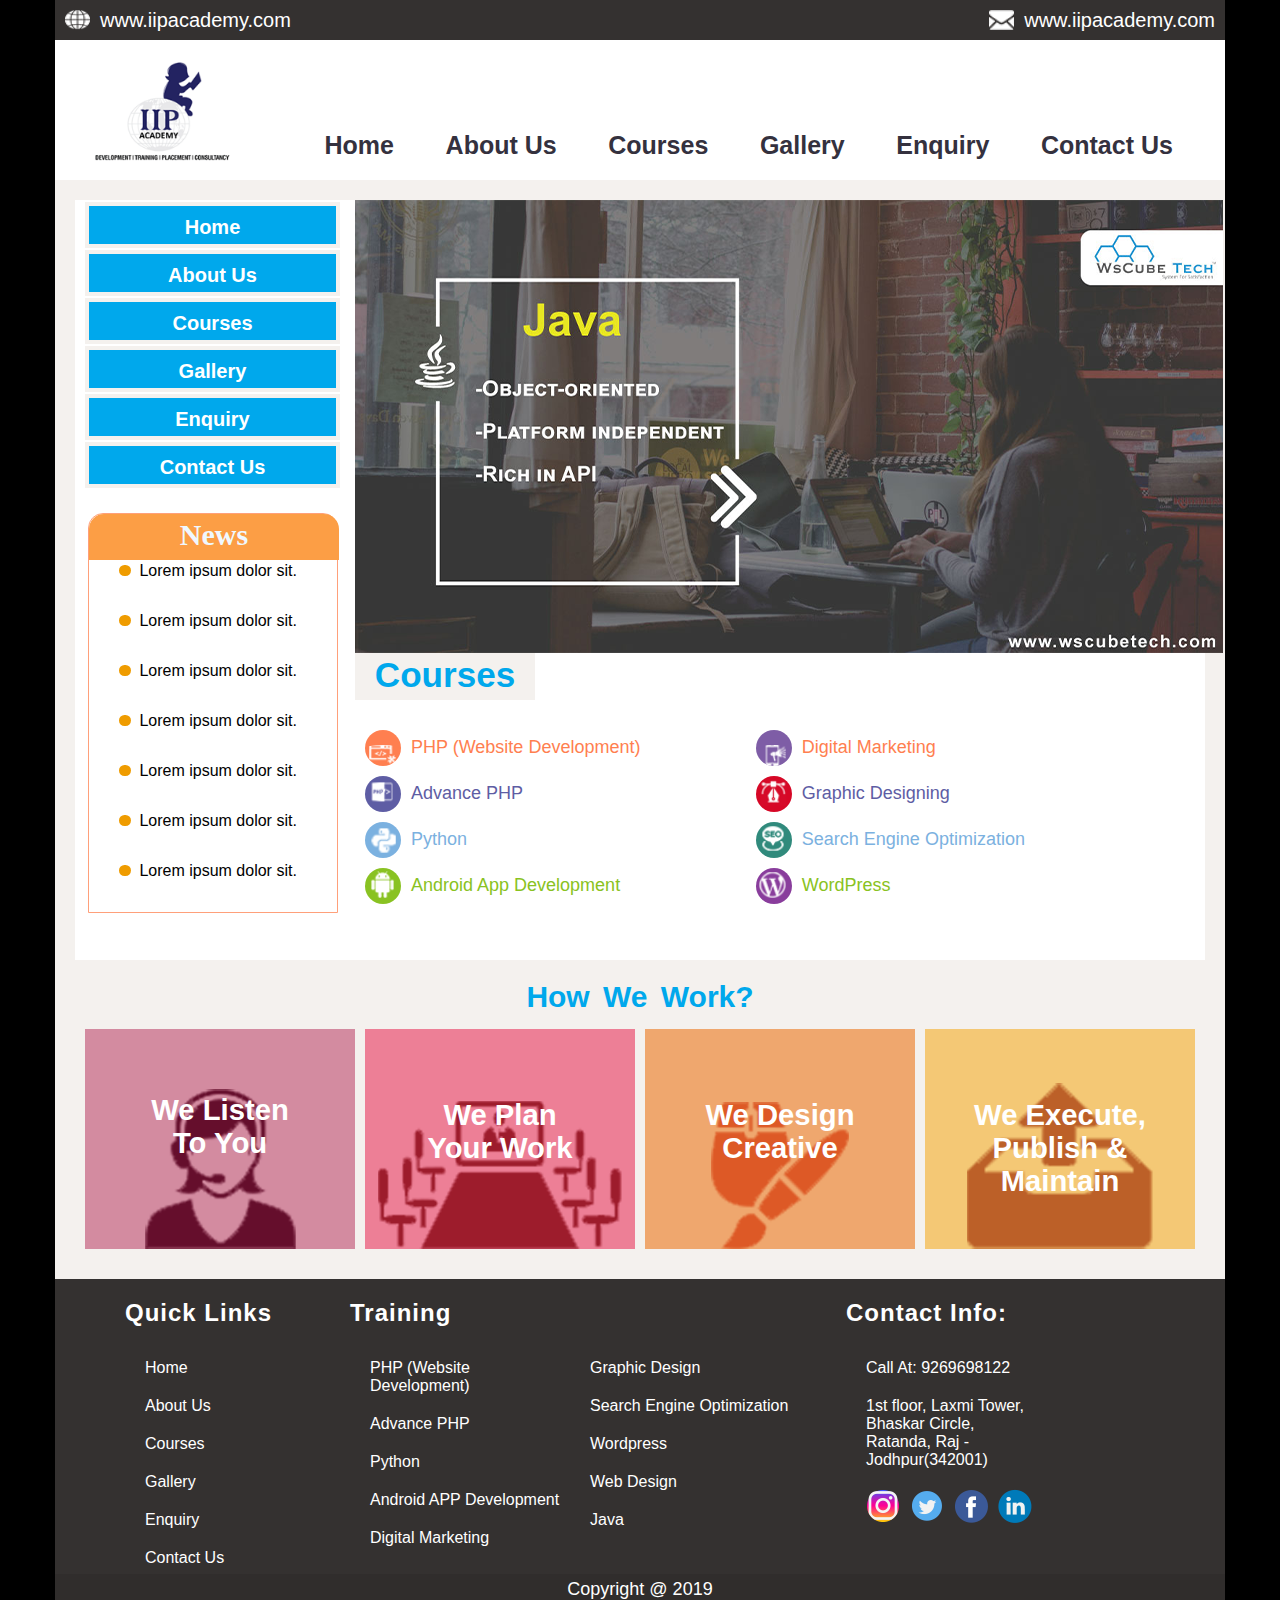
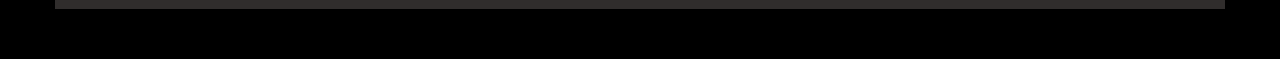
<file: index.html>
<!DOCTYPE html>
<html lang="en">
<head>
   <title>IIP Website</title>
   <link rel="stylesheet" href="style css/style.css">
</head>
<body>
    <div class="container">
        <!-- <header start> -->
          <header>
            <div class="header">
              <div class="headleft"><img class="topleftimg" src="images/web.png" alt="" height="30px" width="30px">
                <div class="topleftcont"><a href="https://www.wscubetech.com">www.iipacademy.com</a></div>
              </div>
              <div class="headleft"><img class="topleftimg" src="images/INFO.png" alt="" height="30px" width="30px">
                <div class="topleftcont"><a style="margin-right: 10px;" href="mailto.info@iipacademy.com">www.iipacademy.com</a></div>
              </div>
              </div>
              <div class="menucontainer">
              <a href="index.html">
                <img src="images/logo.png" class="logo" alt="">
              </a>
                 <div class="navbar">
                  <div class="menuitem"><a href="index.html">Home</a></div>
                  <div class="menuitem"><a href="about.html">About Us</a></div>
                  <div class="menuitem"><a href="course.html">Courses</a></div>
                  <div class="menuitem"><a href="gallery.html">Gallery</a></div>
                  <div class="menuitem"><a href="enquiry.html">Enquiry</a></div>
                  <div class="menuitem"><a href="contactus.html">Contact Us</a></div>                
                 </div>
              </div>
          </header>
        <!-- header end -->
         <!-- middle container start -->
        <div class="middlecontainer">
          <div class="leftmiddle">
              <div class="blue"><a href="index.html">Home</a></div>
              <div class="blue"><a href="about.html">About Us</a></div>
              <div class="blue"><a href="course.html">Courses</a></div>
              <div class="blue"><a href="gallery.html">Gallery</a></div>
              <div class="blue"><a href="enquiry.html">Enquiry</a></div>
              <div class="blue"><a href="contactus.html">Contact Us</a></div>

                <div class="mainbottom">
                  <div class="mlb">
                    <div class="mlbn">News</div>
                    <ul class="nl"> 
                      <li><img src="images/dot.jpg" alt=""> Lorem ipsum dolor sit.</li>
                      <li><img src="images/dot.jpg" alt=""> Lorem ipsum dolor sit.</li>
                      <li><img src="images/dot.jpg" alt=""> Lorem ipsum dolor sit.</li>
                      <li><img src="images/dot.jpg" alt=""> Lorem ipsum dolor sit.</li>
                      <li><img src="images/dot.jpg" alt=""> Lorem ipsum dolor sit.</li>
                      <li><img src="images/dot.jpg" alt=""> Lorem ipsum dolor sit.</li>
                      <li><img src="images/dot.jpg" alt=""> Lorem ipsum dolor sit.</li>
                    </ul>
                  </div> 
                </div>
        </div> 
        <div class="rightmiddle">
          <div class="rightmiddletopimg"><img src="images/banners.png" alt=""></div>
            <div class="rightmiddleh3of1st" style="padding-top: 15px;"><h3>Courses</h3></div>
              <div class="rmbm">
                <div class="rmb">
                  <div class="eve">
  <div class="iconb">
    <img style="background-color: coral; padding-top: 15px;" src="images/courses/php.png" alt="">
    <h4>PHP (Website Development)</h4>
  </div>
  <div class="iconb">
    <img style="background: #5e5da4;" src="images/courses/adv-php.png" alt="">
    <h4>Advance PHP</h4>
  </div>
  <div class="iconb">
    <img style="background: #7bb1e0;" src="images/courses/python.png" alt="">
    <h4>Python</h4>
  </div>
  <div class="iconb">
    <img style="background: #89c222;" src="images/courses/android.png" alt="">
    <h4>Android App Development</h4>
  </div>
</div>
</div>
<div class="rmb2">
  <div class="eve">
  <div class="iconb">
    <img style="background: #7e5da6; padding-top: 15px;" src="images/courses/digi-marketing.png" alt="">
    <h4>Digital Marketing</h4>
  </div>
  <div class="iconb">
    <img style="background: #d60726;" src="images/courses/graphic-design.png" alt="">
    <h4>Graphic Designing</h4>
  </div>
  <div class="iconb">
    <img style="background: #308a7c;" src="images/courses/seo.png" alt="">
    <h4>Search Engine Optimization</h4>
  </div>
  <div class="iconb">
    <img style="background: #893d9c;" src="images/courses/wordpress.png" alt="">
    <h4>WordPress</h4>
  </div>
</div>
</div>
          
        </div>
        </div>
         
        </div>
        <div class="workhead">How We Work?</div>
       
          <div class="wh">
            <div class="wh1"> 
            <div style="width: 100%;height: 220px;  text-align: center; font-size: 25px; font-weight: bold;font-family: Arial, Helvetica, sans-serif; color: white; background-image: url(images/how/HOW-WE-WORK1.png);background-repeat: no-repeat;padding-top: 65px;background-position: center bottom;"><h3>We Listen <br>To You</h3></div>
            </div>
            <div class="wh2"> 
            <div style="width: 100%;height: 220px;  text-align: center; font-size: 25px; font-weight: bold;font-family: Arial, Helvetica, sans-serif; color: white; background-image: url(images/how/HOW-WE-WORK2.png);background-repeat: no-repeat;padding-top: 70px;background-position: center bottom;"><h3>We Plan <br>Your Work</h3></div>
            </div>
            <div class="wh3"> 
            <div style="width: 100%;height: 220px;  text-align: center; font-size: 25px; font-weight: bold;font-family: Arial, Helvetica, sans-serif; color: white; background-image: url(images/how/HOW-WE-WORK3.png);background-repeat: no-repeat;padding-top: 70px;background-position: center bottom;"><h3>We Design<br>Creative</h3></div>
            </div>
          
            <div class="wh4"> 
            <div style="width: 100%;height: 220px; text-align: center; font-size: 25px; font-weight: bold;font-family: Arial, Helvetica, sans-serif; color: white; background-image: url(images/how/HOW-WE-WORK4.png);background-repeat: no-repeat;padding-top: 70px;background-position: center bottom;"><h3>We Execute, <br>Publish & <br> Maintain</h3></div>
            </div>
          </div>
            <!-- middle container end -->
             <!-- Footer Start -->
              <div class="footer">
                <div class="ftc">
                  <div class="qlc"><h2>Quick Links</h2>
                    <ul>
                      <li><a href="index.html">Home</a></li>
                      <li><a href="about.html">About Us</a></li>
                      <li><a href="course.html">Courses</a></li>
                      <li><a href="gallery.html">Gallery</a></li>
                      <li><a href="enquiry.html">Enquiry</a></li>
                      <li><a href="contactus.html">Contact Us</a></li>


                    </ul>
                  </div>
                  <div class="training-footer">
                    <h2>Training</h2>
                    <div class="footeritems">
                      <div class="footeritem1">
                        <ul>
                      <li><a href="index.html">PHP (Website Development)</a></li>
                      <li><a href="index.html">Advance PHP</a></li>
                      <li><a href="index.html">Python</a></li>
                      <li><a href="index.html">Android APP Development</a></li>
                      <li><a href="index.html">Digital Marketing</a></li>
                      </ul>
                      </div>
                      <div class="footeritem2">
                        <ul>
                      <li><a href="index.html">Graphic Design</a></li>
                      <li><a href="index.html">Search Engine Optimization</a></li>
                      <li><a href="index.html">Wordpress</a></li>
                      <li><a href="index.html">Web Design</a></li>
                      <li><a href="index.html">Java</a></li>
                      </ul>
                      </div>
                      </div>
                  </div>
                   <div class="footeritem3"><h2>Contact Info:</h2>
                      <div class="footeritemlast">
                        <ul>
                      <li>Call At: 9269698122</li>
                      <li>1st floor, Laxmi Tower,<br> Bhaskar Circle, <br>Ratanda, Raj - <br>Jodhpur(342001)</li>
                      </ul>
                      <div>
                      <ul style="display: flex;">
                         
                          <li><a href="https://www.instagram.com"><img src="images/instagram.png" alt=""></a></li>
                          <li><a href="https://x.com"><img src="images/twitter.png" alt=""></a></li>
                          <li><a href="https://www.facebook.com"><img src="images/facebook.png" alt=""></a></li>
                          <li><a href="https://www.linkedin.com"><img src="images/linked-in.png" alt=""></a></li>
                        
                      </ul>
                      </div>
                      </div>
                  </div>
                  </div>
                  <div class="copyright">Copyright @ 2019</div>
                </div>
                <!-- footer End -->
</body> 
</html>
</file>
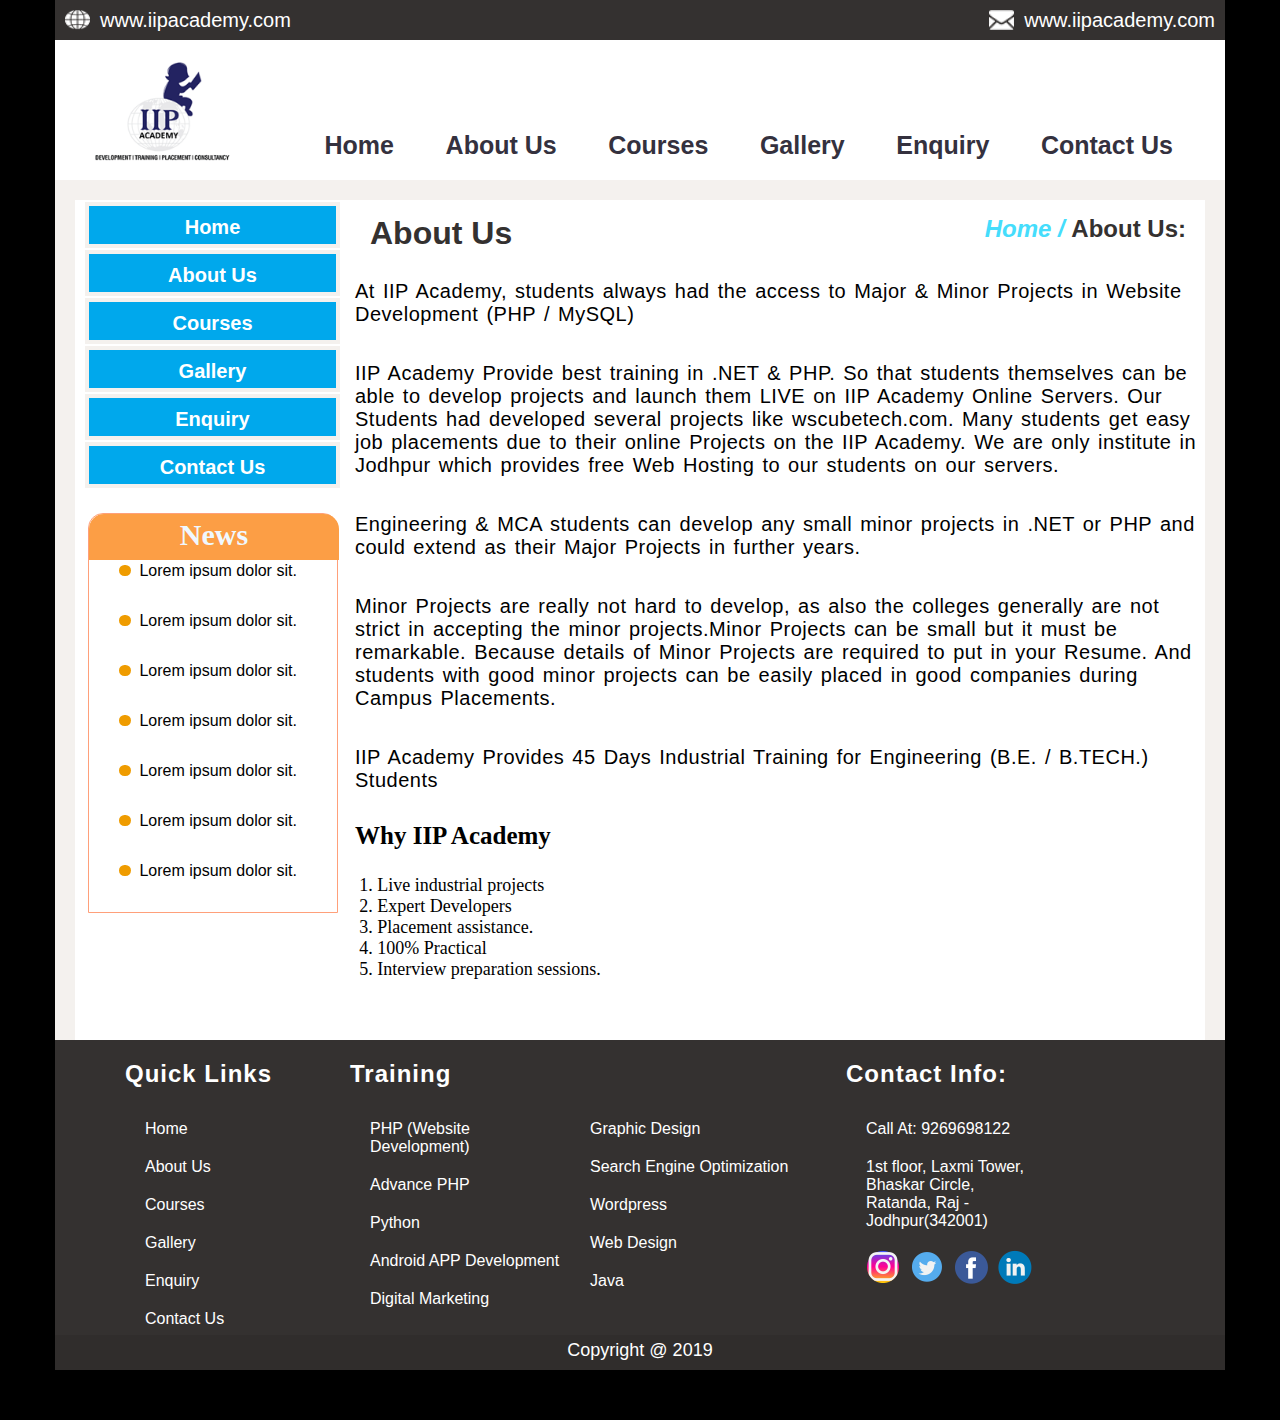
<file: about.html>
<!DOCTYPE html>
<html lang="en">
<head>
   <title>IIP Website</title>
   <link rel="stylesheet" href="style css/style.css">
</head>
<body>
    <div class="container" style="height: 1300px;">
        <!-- <header start> -->
          <header>
            <div class="header">
              <div class="headleft"><img class="topleftimg" src="images/web.png" alt="" height="30px" width="30px">
                <div class="topleftcont"><a href="https://www.wscubetech.com">www.iipacademy.com</a></div>
              </div>
              <div class="headleft"><img class="topleftimg" src="images/INFO.png" alt="" height="30px" width="30px">
                <div class="topleftcont"><a style="margin-right: 10px;" href="mailto.info@iipacademy.com">www.iipacademy.com</a></div>
              </div>
              </div>
              <div class="menucontainer">
              <a href="index.html">
                <img src="images/logo.png" class="logo" alt="">
              </a>
                 <div class="navbar">
                  <div class="menuitem"><a href="index.html">Home</a></div>
                  <div class="menuitem"><a href="about.html">About Us</a></div>
                  <div class="menuitem"><a href="course.html">Courses</a></div>
                  <div class="menuitem"><a href="gallery.html">Gallery</a></div>
                  <div class="menuitem"><a href="enquiry.html">Enquiry</a></div>
                  <div class="menuitem"><a href="contactus.html">Contact Us</a></div>                
                 </div>
              </div>
          </header>
        <!-- header end -->
         <!-- middle container start -->
        <div class="middlecontainer" style="height: 860px;">
          <div class="leftmiddle">
              <div class="blue"><a href="index.html">Home</a></div>
              <div class="blue"><a href="about.html">About Us</a></div>
              <div class="blue"><a href="course.html">Courses</a></div>
              <div class="blue"><a href="gallery.html">Gallery</a></div>
              <div class="blue"><a href="enquiry.html">Enquiry</a></div>
              <div class="blue"><a href="contactus.html">Contact Us</a></div>

                <div class="mainbottom">
                  <div class="mlb">
                    <div class="mlbn">News</div>
                    <ul class="nl"> 
                      <li><img src="images/dot.jpg" alt=""> Lorem ipsum dolor sit.</li>
                      <li><img src="images/dot.jpg" alt=""> Lorem ipsum dolor sit.</li>
                      <li><img src="images/dot.jpg" alt=""> Lorem ipsum dolor sit.</li>
                      <li><img src="images/dot.jpg" alt=""> Lorem ipsum dolor sit.</li>
                      <li><img src="images/dot.jpg" alt=""> Lorem ipsum dolor sit.</li>
                      <li><img src="images/dot.jpg" alt=""> Lorem ipsum dolor sit.</li>
                      <li><img src="images/dot.jpg" alt=""> Lorem ipsum dolor sit.</li>
                      
                    </ul>
                  </div> 
                </div>
        </div> 
        <div class="rightmiddle">
            <div class="pagestatus">
                <div><h1>About Us</h1></div>
                <div><h2><i><a href="index.html">Home / </a></i>About Us:</h2></div>
            </div>
            <div class="about-contant" >
                <p>At IIP Academy, students always had the access to Major & Minor Projects in Website Development (PHP / MySQL)</p>
                <br><br>
                <p> IIP Academy Provide best training in .NET & PHP. So that students themselves can be able to develop projects and launch them LIVE on IIP Academy Online Servers. Our Students had developed several projects like wscubetech.com. Many students get easy job placements due to their online Projects on the IIP Academy. We are only institute in Jodhpur which provides free Web Hosting to our students on our servers.  </p>
                <br><br>
                <p>Engineering & MCA students can develop any small minor projects in .NET or PHP and could extend as their Major Projects in further years. </p>
                <br><br>
                <p> Minor Projects are really not hard to develop, as also the colleges generally are not strict in accepting the minor projects.Minor Projects can be small but it must be remarkable. Because details of Minor Projects are required to put in your Resume. And students with good minor projects can be easily placed in good companies during Campus Placements.  </p>
                <br><br>
                <p>IIP Academy Provides 45 Days Industrial Training for Engineering (B.E. / B.TECH.) Students</p>
                <br>
                <h3>Why IIP Academy</h3>
                <div class="about-last">
                <div>1. Live industrial projects</div>
                <div>2. Expert Developers</div>
                <div>3. Placement assistance.</div>
                <div>4. 100% Practical</div>
                <div>5. Interview preparation sessions.</div>
                </div>
               

            </div>
        </div>
        </div>
            <!-- middle container end -->
             <!-- Footer Start -->
              <div class="footer">
                <div class="ftc">
                  <div class="qlc"><h2>Quick Links</h2>
                    <ul>
                      <li><a href="index.html">Home</a></li>
                      <li><a href="about.html">About Us</a></li>
                      <li><a href="course.html">Courses</a></li>
                      <li><a href="gallery.html">Gallery</a></li>
                      <li><a href="enquiry.html">Enquiry</a></li>
                      <li><a href="contactus.html">Contact Us</a></li>


                    </ul>
                  </div>
                  <div class="training-footer">
                    <h2>Training</h2>
                    <div class="footeritems">
                      <div class="footeritem1">
                        <ul>
                      <li><a href="index.html">PHP (Website Development)</a></li>
                      <li><a href="index.html">Advance PHP</a></li>
                      <li><a href="index.html">Python</a></li>
                      <li><a href="index.html">Android APP Development</a></li>
                      <li><a href="index.html">Digital Marketing</a></li>
                      </ul>
                      </div>
                      <div class="footeritem2">
                        <ul>
                      <li><a href="index.html">Graphic Design</a></li>
                      <li><a href="index.html">Search Engine Optimization</a></li>
                      <li><a href="index.html">Wordpress</a></li>
                      <li><a href="index.html">Web Design</a></li>
                      <li><a href="index.html">Java</a></li>
                      </ul>
                      </div>
                      </div>
                  </div>
                   <div class="footeritem3"><h2>Contact Info:</h2>
                      <div class="footeritemlast">
                        <ul>
                      <li>Call At: 9269698122</li>
                      <li>1st floor, Laxmi Tower,<br> Bhaskar Circle, <br>Ratanda, Raj - <br>Jodhpur(342001)</li>
                      </ul>
                      <div>
                      <ul style="display: flex;">
                         
                          <li><a href="https://www.instagram.com"><img src="images/instagram.png" alt=""></a></li>
                          <li><a href="https://x.com"><img src="images/twitter.png" alt=""></a></li>
                          <li><a href="https://www.facebook.com"><img src="images/facebook.png" alt=""></a></li>
                          <li><a href="https://www.linkedin.com"><img src="images/linked-in.png" alt=""></a></li>
                        
                      </ul>
                      </div>
                      </div>
                  </div>
                  </div>
                  <div class="copyright">Copyright @ 2019</div>
                </div>
                <!-- footer End -->
</body> 
</html>
</file>
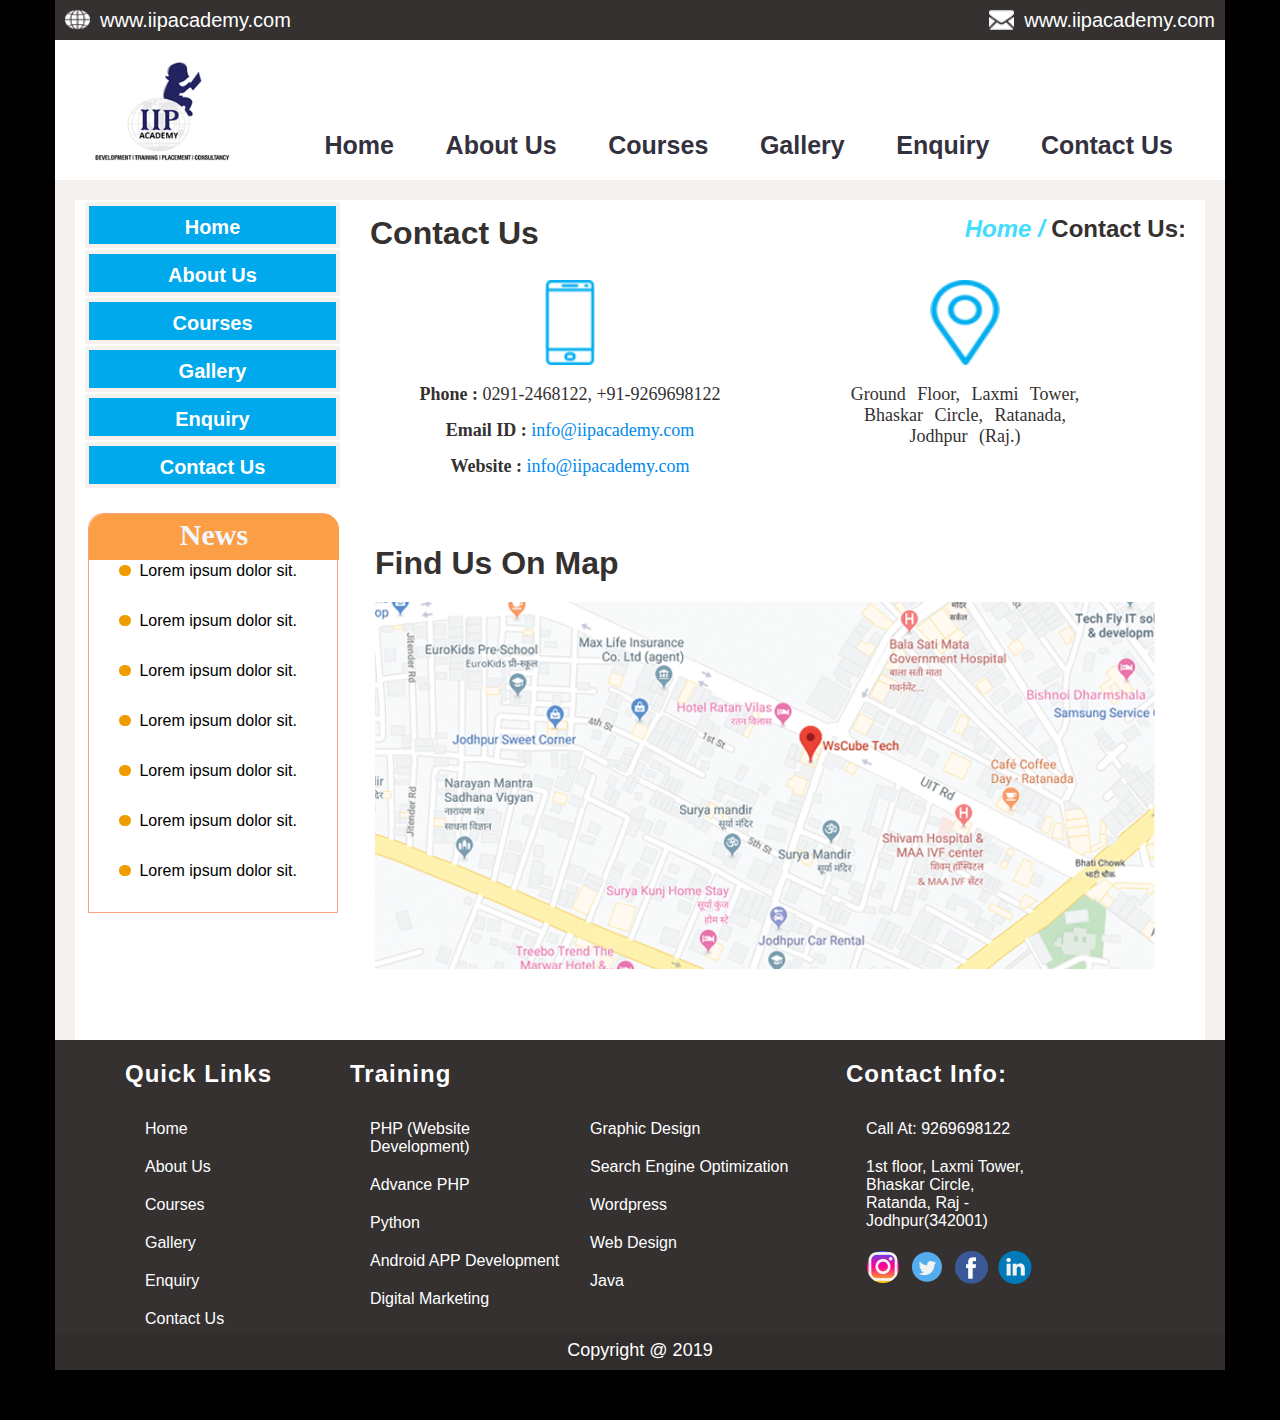
<file: contactus.html>
<!DOCTYPE html>
<html lang="en">
<head>
   <title>IIP Website</title>
   <link rel="stylesheet" href="style css/style.css">
</head>
<body>
    <div class="container" style="height: 1300px;">
        <!-- <header start> -->
          <header>
            <div class="header">
              <div class="headleft"><img class="topleftimg" src="images/web.png" alt="" height="30px" width="30px">
                <div class="topleftcont"><a href="https://www.wscubetech.com">www.iipacademy.com</a></div>
              </div>
              <div class="headleft"><img class="topleftimg" src="images/INFO.png" alt="" height="30px" width="30px">
                <div class="topleftcont"><a style="margin-right: 10px;" href="mailto.info@iipacademy.com">www.iipacademy.com</a></div>
              </div>
              </div>
              <div class="menucontainer">
              <a href="index.html">
                <img src="images/logo.png" class="logo" alt="">
              </a>
                 <div class="navbar">
                  <div class="menuitem"><a href="index.html">Home</a></div>
                  <div class="menuitem"><a href="about.html">About Us</a></div>
                  <div class="menuitem"><a href="course.html">Courses</a></div>
                  <div class="menuitem"><a href="gallery.html">Gallery</a></div>
                  <div class="menuitem"><a href="enquiry.html">Enquiry</a></div>
                  <div class="menuitem"><a href="contactus.html">Contact Us</a></div>                
                 </div>
              </div>
          </header>
        <!-- header end -->
         <!-- middle container start -->
        <div class="middlecontainer" style="height: 860px;">
          <div class="leftmiddle">
              <div class="blue"><a href="index.html">Home</a></div>
              <div class="blue"><a href="about.html">About Us</a></div>
              <div class="blue"><a href="course.html">Courses</a></div>
              <div class="blue"><a href="gallery.html">Gallery</a></div>
              <div class="blue"><a href="enquiry.html">Enquiry</a></div>
              <div class="blue"><a href="contactus.html">Contact Us</a></div>

                <div class="mainbottom">
                  <div class="mlb">
                    <div class="mlbn">News</div>
                    <ul class="nl"> 
                      <li><img src="images/dot.jpg" alt=""> Lorem ipsum dolor sit.</li>
                      <li><img src="images/dot.jpg" alt=""> Lorem ipsum dolor sit.</li>
                      <li><img src="images/dot.jpg" alt=""> Lorem ipsum dolor sit.</li>
                      <li><img src="images/dot.jpg" alt=""> Lorem ipsum dolor sit.</li>
                      <li><img src="images/dot.jpg" alt=""> Lorem ipsum dolor sit.</li>
                      <li><img src="images/dot.jpg" alt=""> Lorem ipsum dolor sit.</li>
                      <li><img src="images/dot.jpg" alt=""> Lorem ipsum dolor sit.</li>
                      
                    </ul>
                  </div> 
                </div>
        </div> 
        <div class="rightmiddle">
            <div class="pagestatus">
                <div><h1>Contact Us</h1></div>
                <div><h2><i><a href="index.html">Home / </a></i>Contact Us:</h2></div>
            </div>
            <div class="about-contant-cont" >
            
               <div class="contact-row">
                <div class="cont-row-left">
                    <img src="images/phone.png" alt="">
                    <p>
                        <b>Phone :</b>
                          0291-2468122, +91-9269698122
                    </p>
                    <p>
                        <b>Email ID :</b>
                        <a href="https://www.iipacademy.com" target="_blank">
                            <font style="color: #008aec;cursor: pointer;">info@iipacademy.com</font>
                        </a>
                    </p>
                    <p>
                        <b>Website :</b>
                        <a href="http://www.iipacademy.com" target="_blank">
                            <font style="color: #008aec;cursor: pointer;">info@iipacademy.com</font>
                        </a>
                    </p>
                </div>


                
                <div class="cont-row-right">
                    <img src="images/address-pin.png" alt="">
                    <p>
                        
 											Ground Floor, Laxmi Tower, Bhaskar Circle, Ratanada, Jodhpur (Raj.)
 										    
                    </p>  
                </div>

               </div>

                 <h1 style="color: #343130; padding-left: 20px;font-family: Arial, Helvetica, sans-serif; padding-top: 15px ;">Find Us On Map</h1>
                 <div class="cont-map">
                    <img src="images/map.png" alt="">
                 </div>

            </div>
        </div>
        </div>
            <!-- middle container end -->
             <!-- Footer Start -->
              <div class="footer">
                <div class="ftc">
                  <div class="qlc"><h2>Quick Links</h2>
                    <ul>
                      <li><a href="index.html">Home</a></li>
                      <li><a href="about.html">About Us</a></li>
                      <li><a href="course.html">Courses</a></li>
                      <li><a href="gallery.html">Gallery</a></li>
                      <li><a href="enquiry.html">Enquiry</a></li>
                      <li><a href="contactus.html">Contact Us</a></li>


                    </ul>
                  </div>
                  <div class="training-footer">
                    <h2>Training</h2>
                    <div class="footeritems">
                      <div class="footeritem1">
                        <ul>
                      <li><a href="index.html">PHP (Website Development)</a></li>
                      <li><a href="index.html">Advance PHP</a></li>
                      <li><a href="index.html">Python</a></li>
                      <li><a href="index.html">Android APP Development</a></li>
                      <li><a href="index.html">Digital Marketing</a></li>
                      </ul>
                      </div>
                      <div class="footeritem2">
                        <ul>
                      <li><a href="index.html">Graphic Design</a></li>
                      <li><a href="index.html">Search Engine Optimization</a></li>
                      <li><a href="index.html">Wordpress</a></li>
                      <li><a href="index.html">Web Design</a></li>
                      <li><a href="index.html">Java</a></li>
                      </ul>
                      </div>
                      </div>
                  </div>
                   <div class="footeritem3"><h2>Contact Info:</h2>
                      <div class="footeritemlast">
                        <ul>
                      <li>Call At: 9269698122</li>
                      <li>1st floor, Laxmi Tower,<br> Bhaskar Circle, <br>Ratanda, Raj - <br>Jodhpur(342001)</li>
                      </ul>
                      <div>
                      <ul style="display: flex;">
                         
                          <li><a href="https://www.instagram.com"><img src="images/instagram.png" alt=""></a></li>
                          <li><a href="https://x.com"><img src="images/twitter.png" alt=""></a></li>
                          <li><a href="https://www.facebook.com"><img src="images/facebook.png" alt=""></a></li>
                          <li><a href="https://www.linkedin.com"><img src="images/linked-in.png" alt=""></a></li>
                        
                      </ul>
                      </div>
                      </div>
                  </div>
                  </div>
                  <div class="copyright">Copyright @ 2019</div>
                </div>
                <!-- footer End -->
</body> 
</html>
</file>
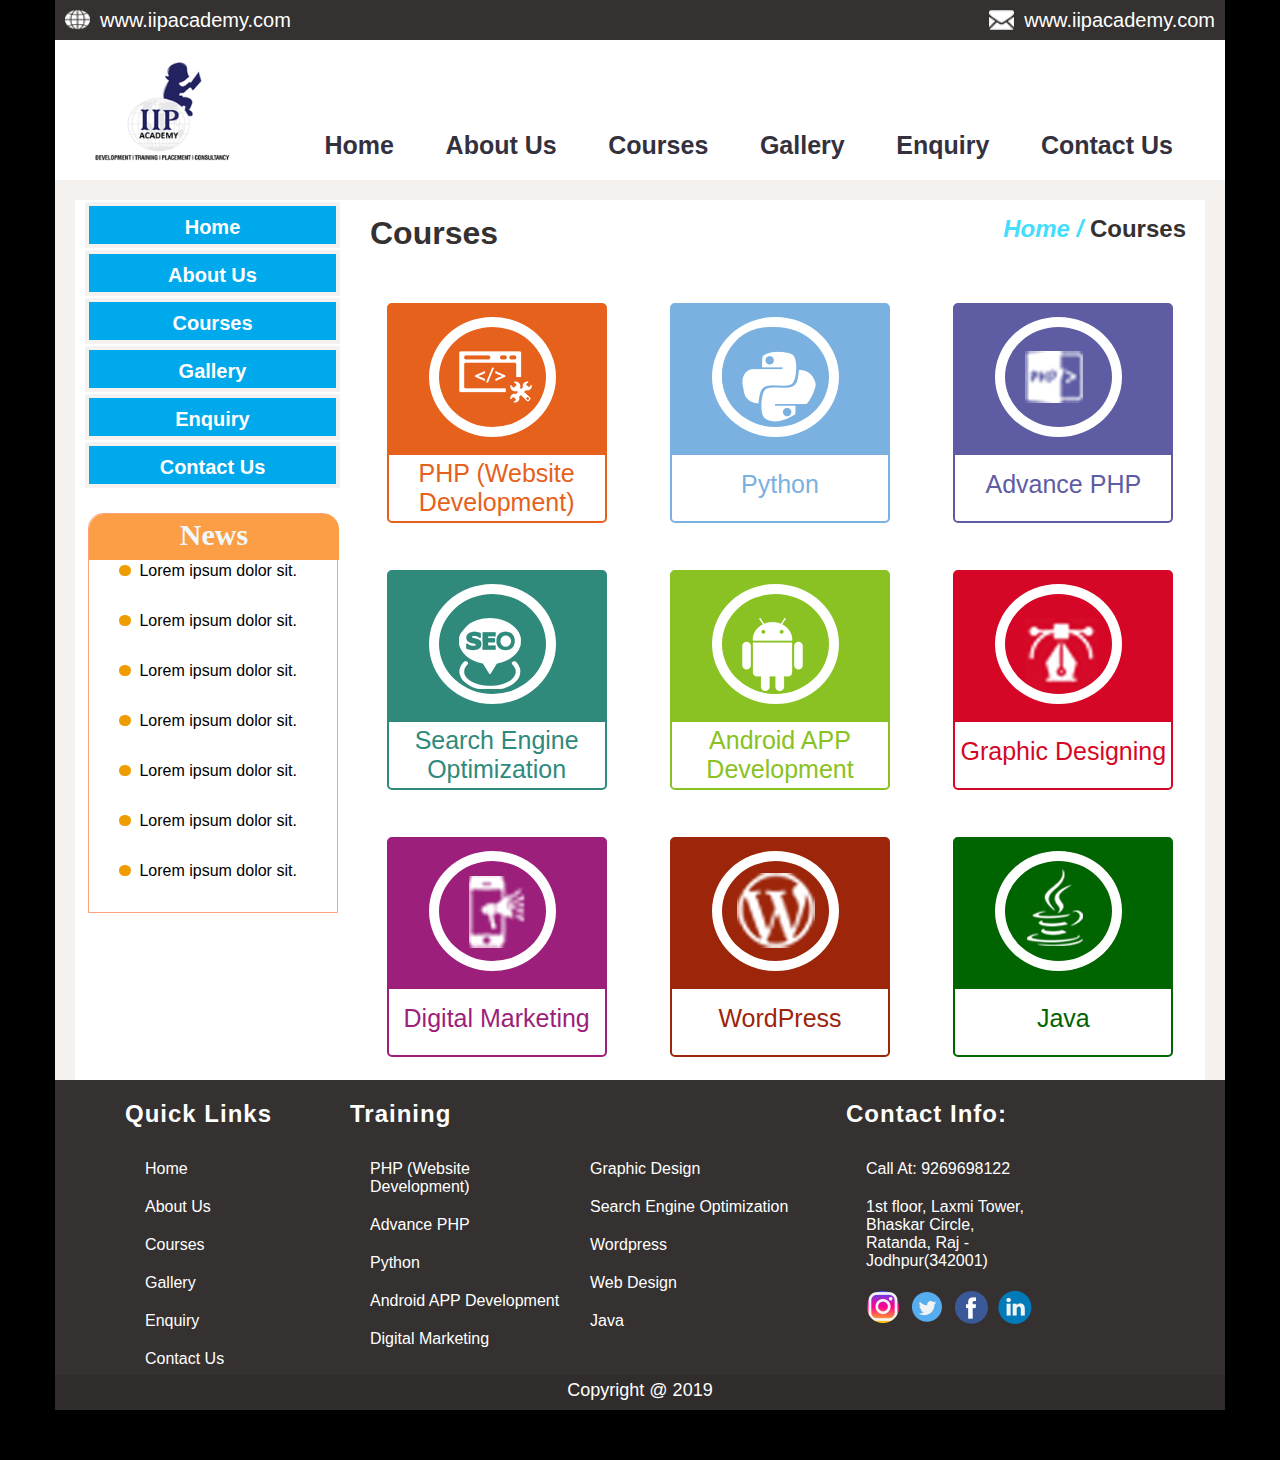
<file: course.html>
<!DOCTYPE html>
<html lang="en">
<head>
   <title>IIP Website</title>
   <link rel="stylesheet" href="style css/style.css">
</head>
<body>
    <div class="container" style="height: 1400px;">
        <!-- <header start> -->
          <header>
            <div class="header">
              <div class="headleft"><img class="topleftimg" src="images/web.png" alt="" height="30px" width="30px">
                <div class="topleftcont"><a href="https://www.wscubetech.com">www.iipacademy.com</a></div>
              </div>
              <div class="headleft"><img class="topleftimg" src="images/INFO.png" alt="" height="30px" width="30px">
                <div class="topleftcont"><a style="margin-right: 10px;" href="mailto.info@iipacademy.com">www.iipacademy.com</a></div>
              </div>
              </div>
              <div class="menucontainer">
              <a href="index.html">
                <img src="images/logo.png" class="logo" alt="">
              </a>
                 <div class="navbar">
                  <div class="menuitem"><a href="index.html">Home</a></div>
                  <div class="menuitem"><a href="about.html">About Us</a></div>
                  <div class="menuitem"><a href="course.html">Courses</a></div>
                  <div class="menuitem"><a href="gallery.html">Gallery</a></div>
                  <div class="menuitem"><a href="enquiry.html">Enquiry</a></div>
                  <div class="menuitem"><a href="contactus.html">Contact Us</a></div>                
                 </div>
              </div>
          </header>
        <!-- header end -->
         <!-- middle container start -->
        <div class="middlecontainer" style="height: 900px;">
          <div class="leftmiddle">
              <div class="blue"><a href="index.html">Home</a></div>
              <div class="blue"><a href="about.html">About Us</a></div>
              <div class="blue"><a href="course.html">Courses</a></div>
              <div class="blue"><a href="gallery.html">Gallery</a></div>
              <div class="blue"><a href="enquiry.html">Enquiry</a></div>
              <div class="blue"><a href="contactus.html">Contact Us</a></div>

                <div class="mainbottom">
                  <div class="mlb">
                    <div class="mlbn">News</div>
                    <ul class="nl"> 
                      <li><img src="images/dot.jpg" alt=""> Lorem ipsum dolor sit.</li>
                      <li><img src="images/dot.jpg" alt=""> Lorem ipsum dolor sit.</li>
                      <li><img src="images/dot.jpg" alt=""> Lorem ipsum dolor sit.</li>
                      <li><img src="images/dot.jpg" alt=""> Lorem ipsum dolor sit.</li>
                      <li><img src="images/dot.jpg" alt=""> Lorem ipsum dolor sit.</li>
                      <li><img src="images/dot.jpg" alt=""> Lorem ipsum dolor sit.</li>
                      <li><img src="images/dot.jpg" alt=""> Lorem ipsum dolor sit.</li>
                      
                    </ul>
                  </div> 
                </div>
        </div> 
        <div class="rightmiddle" style=" height: 880px;">
            <div class="pagestatus">
                <div><h1>Courses</h1></div>
                <div><h2><i><a href="index.html">Home / </a></i>Courses</h2></div>
            </div>
            <div class="about-contant" style=" height:800px; display: flex;">
                <div class="course-1">
                    <div class="course-1-icon">
                        <div class="icon1"><img class="icon1img" src="images/icons/php.png" alt=""></div>  
                    </div>
                    <div class="c-1">PHP (Website Development)</div>
                </div>

                <div class="course-1" style="border:2px solid #7bb1e0;">
                    <div class="course-1-icon"style="background-color: #7bb1e0;">
                        <div class="icon1"><img class="icon1img" style="background-color: #7bb1e0; border-radius: 50%;" src="images/icons/python.png" alt=""></div>  
                    </div>
                    <div class="c-1" style="color: #7bb1e0; padding-top: 15px;">Python</div>
                </div>

                <div class="course-1" style="border: 2px solid #5e5da4;">
                    <div class="course-1-icon" style="background-color: #5e5da4;">
                        <div class="icon1"><img class="icon1img" src="images/icons/adv-php.png" alt=""></div>  
                    </div>
                    <div class="c-1" style="color: #5e5da4; padding-top: 15px;">Advance PHP</div>
                </div>

                <div class="course-1" style="border: 2px solid #308a7c;">
                    <div class="course-1-icon" style="background-color: #308a7c;">
                        <div class="icon1"><img class="icon1img" src="images/icons/seo.png" alt=""></div>  
                    </div>
                    <div class="c-1" style="color: #308a7c;">Search Engine Optimization</div>
                </div>

                <div class="course-1" style="border: 2px solid #89c222;" >
                    <div class="course-1-icon" style="background-color: #89c222;">
                        <div class="icon1"><img class="icon1img" src="images/icons/abdroid.png" alt=""></div>  
                    </div>
                    <div class="c-1" style="color: #89c222;">Android APP Development</div>
                </div>

                <div class="course-1" style="border: 2px solid #d60726;" >
                    <div class="course-1-icon" style="background-color: #d60726;">
                        <div class="icon1"><img class="icon1img" src="images/icons/graphic-design.png" alt=""></div>  
                    </div>
                    <div class="c-1" style="color: #d60726; padding-top: 15px;">Graphic Designing</div>
                </div>
                <div class="course-1" style="border: 2px solid #9c1f7b;">
                    <div class="course-1-icon" style="background-color: #9c1f7b;">
                        <div class="icon1"><img class="icon1img" src="images/icons/digi-mkting.png" alt="" style="margin-left: 10px; margin-bottom: 10px ; padding-top: 15px;"></div>  
                    </div>
                    <div class="c-1" style="color: #9c1f7b; padding-top: 15px;" >Digital Marketing</div>
                </div>
                <div class="course-1" style="border: 2px solid #9d250a;">
                    <div class="course-1-icon" style="background-color: #9d250a;">
                        <div class="icon1"><img class="icon1img" src="images/icons/wordpress.png" alt="" style="margin-left: 5px; padding: 12px 0px 0px 10px;"></div>  
                    </div>
                    <div class="c-1" style="color: #9d250a; padding-top: 15px;" >WordPress</div>
                </div>
                <div class="course-1" style="border: 2px solid #006400;">
                    <div class="course-1-icon" style="background-color: #006400;">
                        <div class="icon1"><img class="icon1img" src="images/icons/java.png" alt="" style="padding: 8px 0px 0px 22px;"></div>  
                    </div>
                    <div class="c-1" style="color: #006400;padding-top: 15px;">Java</div>
                </div>
            </div>
        </div>
        </div>
            <!-- middle container end -->
             <!-- Footer Start -->
              <div class="footer" >
                <div class="ftc">
                  <div class="qlc"><h2>Quick Links</h2>
                    <ul>
                      <li><a href="index.html">Home</a></li>
                      <li><a href="about.html">About Us</a></li>
                      <li><a href="course.html">Courses</a></li>
                      <li><a href="gallery.html">Gallery</a></li>
                      <li><a href="enquiry.html">Enquiry</a></li>
                      <li><a href="contactus.html">Contact Us</a></li>


                    </ul>
                  </div>
                  <div class="training-footer">
                    <h2>Training</h2>
                    <div class="footeritems">
                      <div class="footeritem1">
                        <ul>
                      <li><a href="index.html">PHP (Website Development)</a></li>
                      <li><a href="index.html">Advance PHP</a></li>
                      <li><a href="index.html">Python</a></li>
                      <li><a href="index.html">Android APP Development</a></li>
                      <li><a href="index.html">Digital Marketing</a></li>
                      </ul>
                      </div>
                      <div class="footeritem2">
                        <ul>
                      <li><a href="index.html">Graphic Design</a></li>
                      <li><a href="index.html">Search Engine Optimization</a></li>
                      <li><a href="index.html">Wordpress</a></li>
                      <li><a href="index.html">Web Design</a></li>
                      <li><a href="index.html">Java</a></li>
                      </ul>
                      </div>
                      </div>
                  </div>
                   <div class="footeritem3"><h2>Contact Info:</h2>
                      <div class="footeritemlast">
                        <ul>
                      <li>Call At: 9269698122</li>
                      <li>1st floor, Laxmi Tower,<br> Bhaskar Circle, <br>Ratanda, Raj - <br>Jodhpur(342001)</li>
                      </ul>
                      <div>
                      <ul style="display: flex;">
                         
                          <li><a href="https://www.instagram.com"><img src="images/instagram.png" alt=""></a></li>
                          <li><a href="https://x.com"><img src="images/twitter.png" alt=""></a></li>
                          <li><a href="https://www.facebook.com"><img src="images/facebook.png" alt=""></a></li>
                          <li><a href="https://www.linkedin.com"><img src="images/linked-in.png" alt=""></a></li>
                        
                      </ul>
                      </div>
                      </div>
                  </div>
                  </div>
                  <div class="copyright">Copyright @ 2019</div>
                </div>
                <!-- footer End -->
</body> 
</html>
</file>
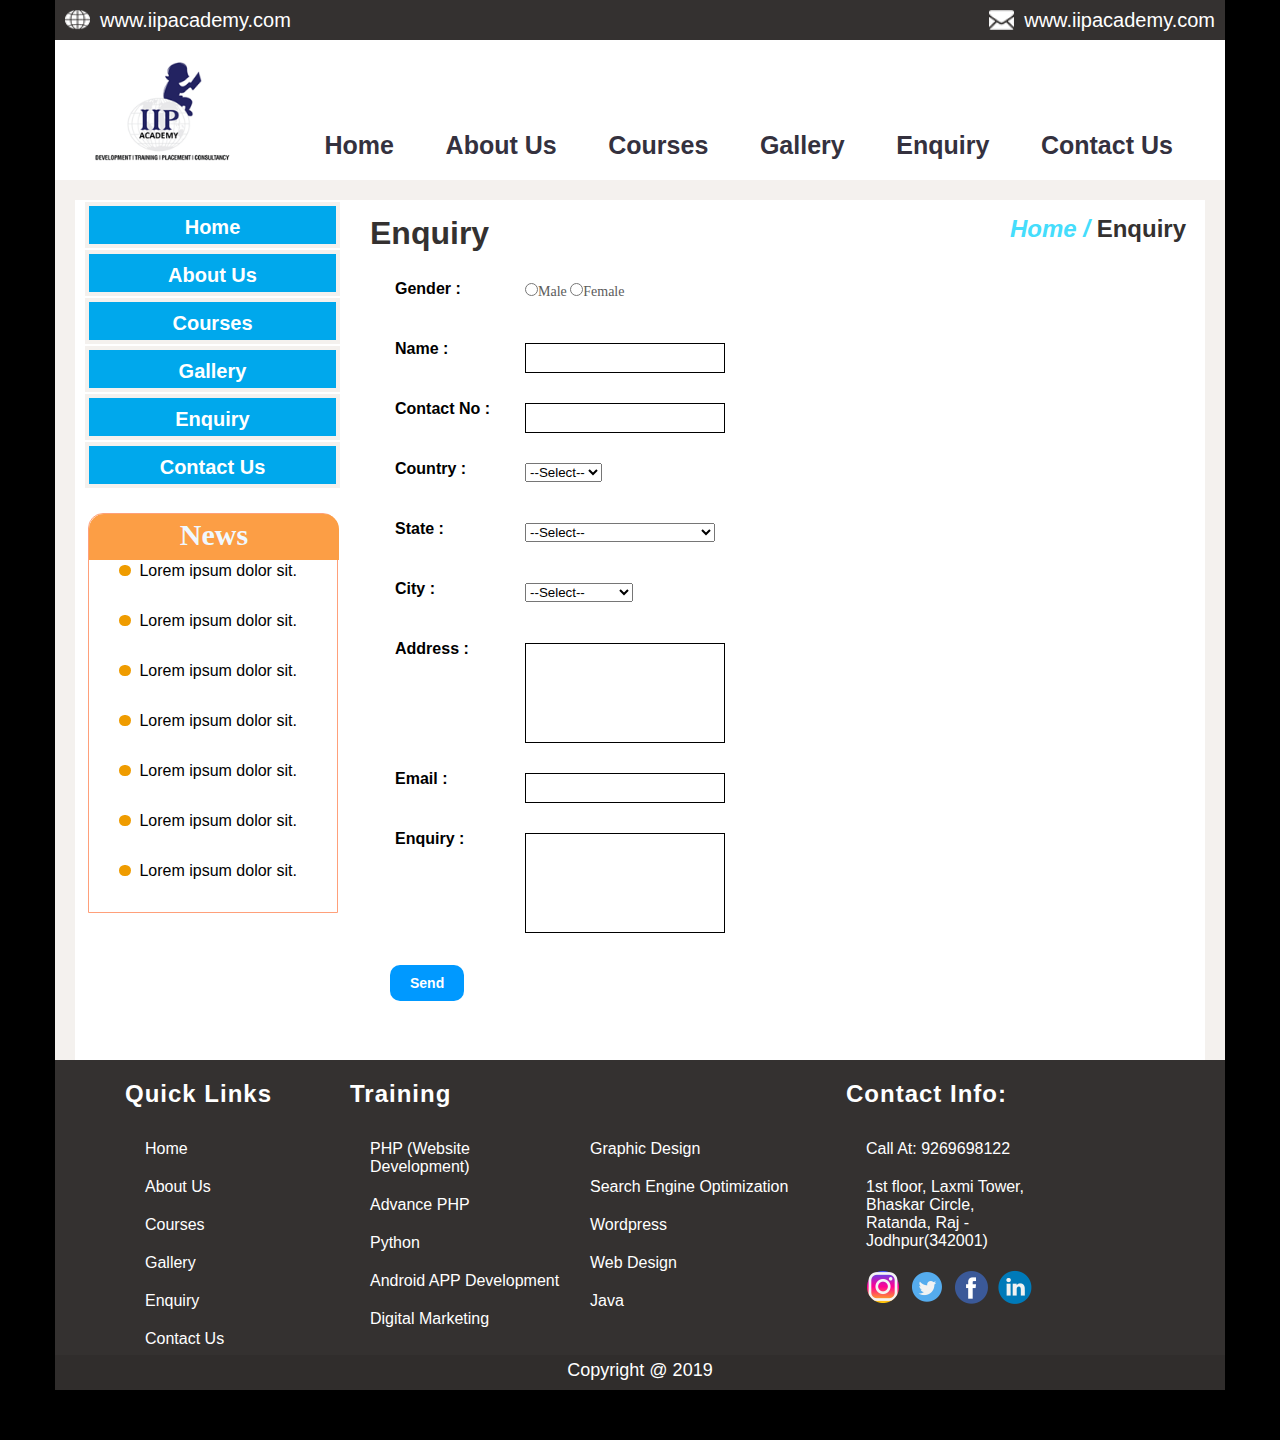
<file: enquiry.html>
<!DOCTYPE html>
<html lang="en">
<head>
   <title>IIP Website</title>
   <link rel="stylesheet" href="style css/style.css">
</head>
<body>
    <div class="container" style="height: 1300px;">
        <!-- <header start> -->
          <header>
            <div class="header">
              <div class="headleft"><img class="topleftimg" src="images/web.png" alt="" height="30px" width="30px">
                <div class="topleftcont"><a href="https://www.wscubetech.com">www.iipacademy.com</a></div>
              </div>
              <div class="headleft"><img class="topleftimg" src="images/INFO.png" alt="" height="30px" width="30px">
                <div class="topleftcont"><a style="margin-right: 10px;" href="mailto.info@iipacademy.com">www.iipacademy.com</a></div>
              </div>
              </div>
              <div class="menucontainer">
              <a href="index.html">
                <img src="images/logo.png" class="logo" alt="">
              </a>
                 <div class="navbar">
                  <div class="menuitem"><a href="index.html">Home</a></div>
                  <div class="menuitem"><a href="about.html">About Us</a></div>
                  <div class="menuitem"><a href="course.html">Courses</a></div>
                  <div class="menuitem"><a href="gallery.html">Gallery</a></div>
                  <div class="menuitem"><a href="enquiry.html">Enquiry</a></div>
                  <div class="menuitem"><a href="contactus.html">Contact Us</a></div>                
                 </div>
              </div>
          </header>
        <!-- header end -->
         <!-- middle container start -->
        <div class="middlecontainer" style="height: 880px;">
          <div class="leftmiddle">
              <div class="blue"><a href="index.html">Home</a></div>
              <div class="blue"><a href="about.html">About Us</a></div>
              <div class="blue"><a href="course.html">Courses</a></div>
              <div class="blue"><a href="gallery.html">Gallery</a></div>
              <div class="blue"><a href="enquiry.html">Enquiry</a></div>
              <div class="blue"><a href="contactus.html">Contact Us</a></div>

                <div class="mainbottom">
                  <div class="mlb">
                    <div class="mlbn">News</div>
                    <ul class="nl"> 
                      <li><img src="images/dot.jpg" alt=""> Lorem ipsum dolor sit.</li>
                      <li><img src="images/dot.jpg" alt=""> Lorem ipsum dolor sit.</li>
                      <li><img src="images/dot.jpg" alt=""> Lorem ipsum dolor sit.</li>
                      <li><img src="images/dot.jpg" alt=""> Lorem ipsum dolor sit.</li>
                      <li><img src="images/dot.jpg" alt=""> Lorem ipsum dolor sit.</li>
                      <li><img src="images/dot.jpg" alt=""> Lorem ipsum dolor sit.</li>
                      <li><img src="images/dot.jpg" alt=""> Lorem ipsum dolor sit.</li>
                      
                    </ul>
                  </div> 
                </div>
        </div> 
        <div class="rightmiddle">
            <div class="pagestatus">
                <div><h1>Enquiry</h1></div>
                <div><h2><i><a href="index.html">Home / </a></i>Enquiry</h2></div>
            </div>
            <div class="about-contant-1">


               <form>
                <div class="eqrow">
                  <div class="eqlable">Gender :</div>
                  <div class="inputform">
                    <input type="radio" name="sex" id="male">Male
                    <input type="radio" name="sex" id="female">Female
                  </div> 
                </div>

                <div class="eqrow">
                  <div class="eqlable">Name :</div>
                  <div class="inputform">
                    <input class="inputbox" type="text" name="text" id="name" >
                  </div> 
                </div>

                <div class="eqrow">
                  <div class="eqlable">Contact No :</div>
                  <div class="inputform">
                    <input class="inputbox" type="text" name="Contact" id="Contact" >
                  </div> 
                </div>

                 <div class="eqrow">
                  <div class="eqlable"> Country :</div>
                  <div class="inputform">
                    <select name="Country" id="Country">
                      <option value="">--Select--</option>
                      <option value="1">India</option>
                      <option value="2">America</option>
                      <option value="3">France</option>
                    </select>
                  </div> 
                </div>

                 <div class="eqrow">
                  <div class="eqlable"> State :</div>
                  <div class="inputform">
                    <select name="State" id="State">
                      <option value="">--Select--</option>
                      <option value="1">Assam</option>
                      <option value="2">Goa</option>
                      <option value="3">California</option>
                      <option value="4">New York</option>
                      <option value="5">lle-de-France</option>
                      <option value="6">Provence-Alpes-Côte d'Azur</option>
                    </select>
                  </div> 
                </div>

                 <div class="eqrow">
                  <div class="eqlable"> City :</div>
                  <div class="inputform">
                    <select name="City" id="City">
                      <option value="">--Select--</option>
                      <option value="1">Guwahati</option>
                      <option value="2">Dibrugarh</option>
                      <option value="3">Panaji</option>
                      <option value="4">Margoa</option>
                      <option value="5">Los Angeles</option>
                      <option value="6">San Francisco</option>
                      <option value="7">New York City</option>
                      <option value="8">Albany</option>
                      <option value="9">Paris</option>
                      <option value="10">Versailles</option>
                      <option value="11">Nice</option>
                      <option value="12">Marseille</option>
                    </select>
                  </div> 
                </div>

                <div class="eqrow">
                  <div class="eqlable">Address :</div>
                  <div class="inputform">
                    <input class="textarea" type="text" name="Address" id="Address" >
                  </div> 
                </div>

                <div class="eqrow"  style="margin-top: 110px;" >
                  <div class="eqlable">Email :</div>
                  <div class="inputform">
                    <input class="inputbox" type="email" name="Email" id="Email" >
                  </div> 
                </div>

                  <div class="eqrow">
                  <div class="eqlable">Enquiry :</div>
                  <div class="inputform">
                    <input class="textarea" type="text" name="Enquiry" id="Enquiry">
                  </div> 
                </div>

                 

                   
            
               </form>
                  <div class="eqlast">
                    <input type="submit" value="Send" class="button">
                  </div>
                


            </div>
        </div>
        </div>
            <!-- middle container end -->
             <!-- Footer Start -->
              <div class="footer">
                <div class="ftc">
                  <div class="qlc"><h2>Quick Links</h2>
                    <ul>
                      <li><a href="index.html">Home</a></li>
                      <li><a href="about.html">About Us</a></li>
                      <li><a href="course.html">Courses</a></li>
                      <li><a href="gallery.html">Gallery</a></li>
                      <li><a href="enquiry.html">Enquiry</a></li>
                      <li><a href="contactus.html">Contact Us</a></li>


                    </ul>
                  </div>
                  <div class="training-footer">
                    <h2>Training</h2>
                    <div class="footeritems">
                      <div class="footeritem1">
                        <ul>
                      <li><a href="index.html">PHP (Website Development)</a></li>
                      <li><a href="index.html">Advance PHP</a></li>
                      <li><a href="index.html">Python</a></li>
                      <li><a href="index.html">Android APP Development</a></li>
                      <li><a href="index.html">Digital Marketing</a></li>
                      </ul>
                      </div>
                      <div class="footeritem2">
                        <ul>
                      <li><a href="index.html">Graphic Design</a></li>
                      <li><a href="index.html">Search Engine Optimization</a></li>
                      <li><a href="index.html">Wordpress</a></li>
                      <li><a href="index.html">Web Design</a></li>
                      <li><a href="index.html">Java</a></li>
                      </ul>
                      </div>
                      </div>
                  </div>
                   <div class="footeritem3"><h2>Contact Info:</h2>
                      <div class="footeritemlast">
                        <ul>
                      <li>Call At: 9269698122</li>
                      <li>1st floor, Laxmi Tower,<br> Bhaskar Circle, <br>Ratanda, Raj - <br>Jodhpur(342001)</li>
                      </ul>
                      <div>
                      <ul style="display: flex;">
                         
                          <li><a href="https://www.instagram.com"><img src="images/instagram.png" alt=""></a></li>
                          <li><a href="https://x.com"><img src="images/twitter.png" alt=""></a></li>
                          <li><a href="https://www.facebook.com"><img src="images/facebook.png" alt=""></a></li>
                          <li><a href="https://www.linkedin.com"><img src="images/linked-in.png" alt=""></a></li>
                        
                      </ul>
                      </div>
                      </div>
                  </div>
                  </div>
                  <div class="copyright">Copyright @ 2019</div>
                </div>
                <!-- footer End -->
</body> 
</html>
</file>
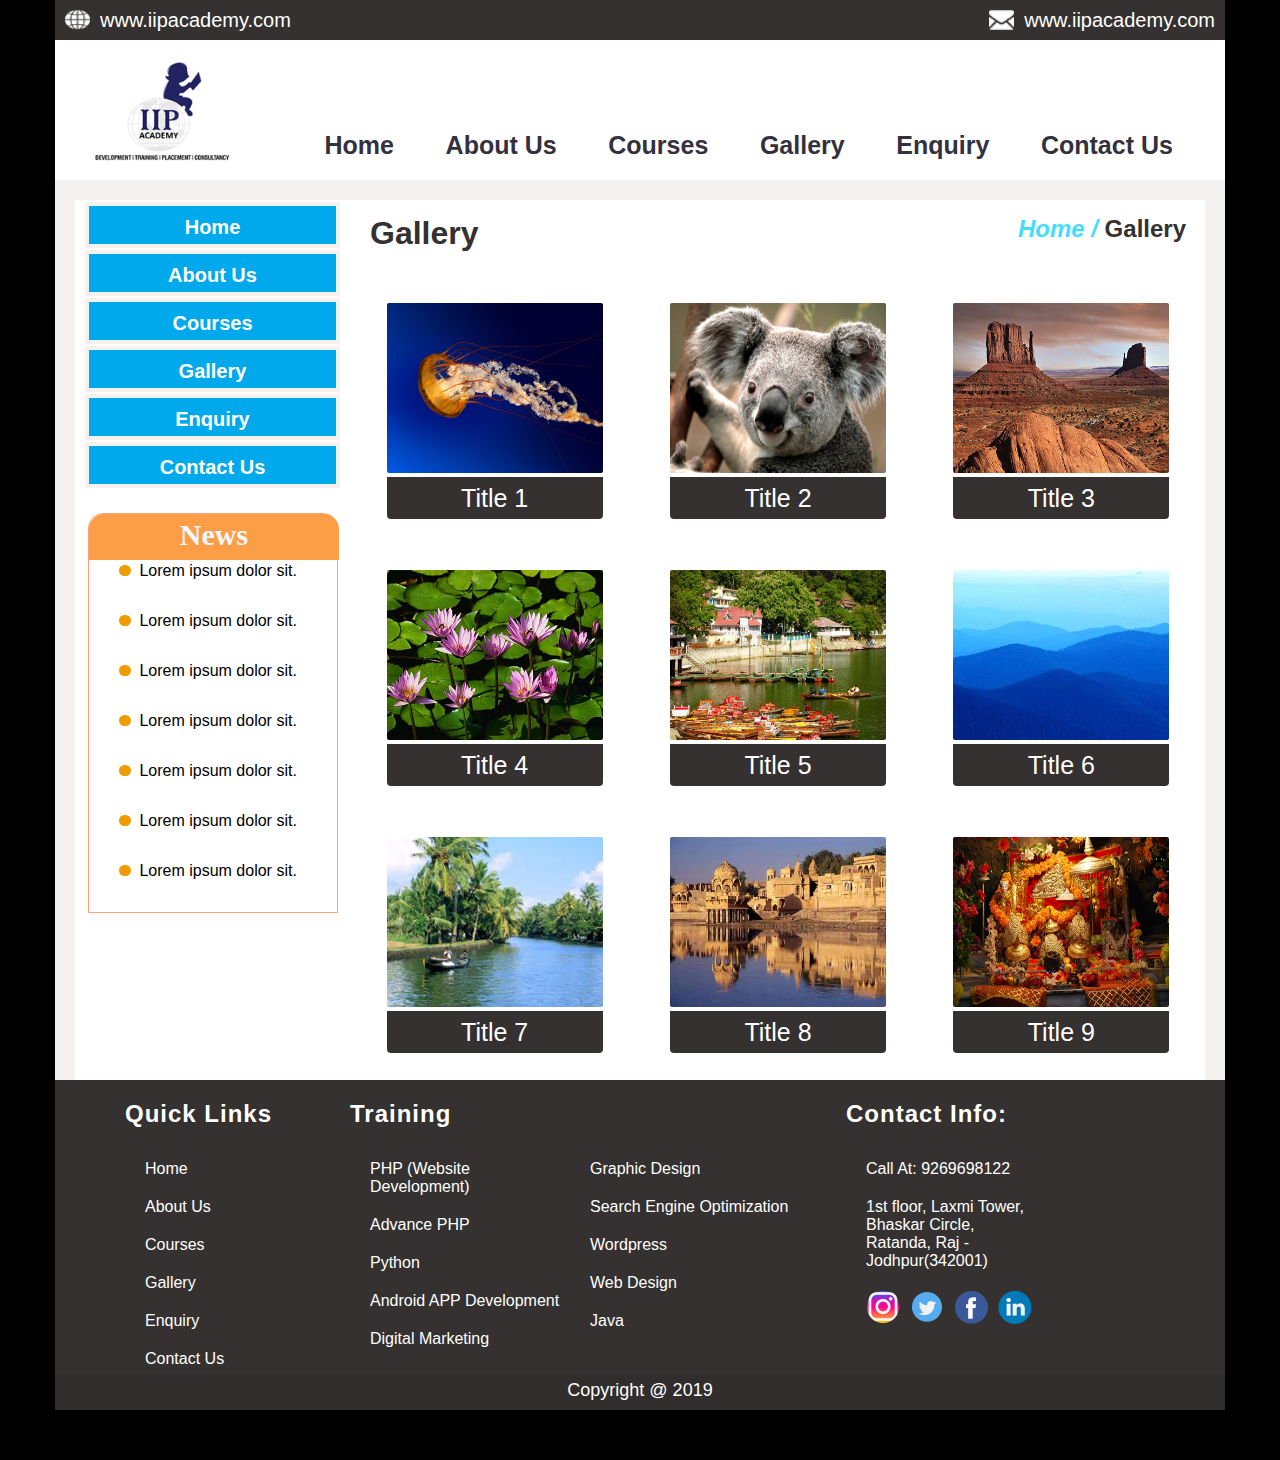
<file: gallery.html>
<!DOCTYPE html>
<html lang="en">
<head>
   <title>IIP Website</title>
   <link rel="stylesheet" href="style css/style.css">
</head>
<body>
    <div class="container" style="height: 1400px;">
        <!-- <header start> -->
          <header>
            <div class="header">
              <div class="headleft"><img class="topleftimg" src="images/web.png" alt="" height="30px" width="30px">
                <div class="topleftcont"><a href="https://www.wscubetech.com">www.iipacademy.com</a></div>
              </div>
              <div class="headleft"><img class="topleftimg" src="images/INFO.png" alt="" height="30px" width="30px">
                <div class="topleftcont"><a style="margin-right: 10px;" href="mailto.info@iipacademy.com">www.iipacademy.com</a></div>
              </div>
              </div>
              <div class="menucontainer">
              <a href="index.html">
                <img src="images/logo.png" class="logo" alt="">
              </a>
                 <div class="navbar">
                  <div class="menuitem"><a href="index.html">Home</a></div>
                  <div class="menuitem"><a href="about.html">About Us</a></div>
                  <div class="menuitem"><a href="course.html">Courses</a></div>
                  <div class="menuitem"><a href="gallery.html">Gallery</a></div>
                  <div class="menuitem"><a href="enquiry.html">Enquiry</a></div>
                  <div class="menuitem"><a href="contactus.html">Contact Us</a></div>                
                 </div>
              </div>
          </header>
        <!-- header end -->
         <!-- middle container start -->
        <div class="middlecontainer" style="height: 900px;">
          <div class="leftmiddle">
              <div class="blue"><a href="index.html">Home</a></div>
              <div class="blue"><a href="about.html">About Us</a></div>
              <div class="blue"><a href="course.html">Courses</a></div>
              <div class="blue"><a href="gallery.html">Gallery</a></div>
              <div class="blue"><a href="enquiry.html">Enquiry</a></div>
              <div class="blue"><a href="contactus.html">Contact Us</a></div>

                <div class="mainbottom">
                  <div class="mlb">
                    <div class="mlbn">News</div>
                    <ul class="nl"> 
                      <li><img src="images/dot.jpg" alt=""> Lorem ipsum dolor sit.</li>
                      <li><img src="images/dot.jpg" alt=""> Lorem ipsum dolor sit.</li>
                      <li><img src="images/dot.jpg" alt=""> Lorem ipsum dolor sit.</li>
                      <li><img src="images/dot.jpg" alt=""> Lorem ipsum dolor sit.</li>
                      <li><img src="images/dot.jpg" alt=""> Lorem ipsum dolor sit.</li>
                      <li><img src="images/dot.jpg" alt=""> Lorem ipsum dolor sit.</li>
                      <li><img src="images/dot.jpg" alt=""> Lorem ipsum dolor sit.</li>
                      
                    </ul>
                  </div> 
                </div>
        </div> 
        <div class="rightmiddle" style=" height: 880px;">
            <div class="pagestatus">
                <div><h1>Gallery</h1></div>
                <div><h2><i><a href="index.html">Home / </a></i>Gallery</h2></div>
            </div>

            <div class="about-contant" style=" height:800px; display: flex;">
               
               
                <div class="course-1" style="border: none;">
                    <div class="course-1-icon" style="padding: 0px; background-color:inherit;">
                        <div style="margin-bottom: 12px;"><img class="iconimg" src="gallery_img/1.jpg" alt="" style="height: 170px; width: 216px;border-radius: 2px;"></div>  
                    </div>
                    <div class="c-1" style="margin-top: 24px; color: white; background: #343130;height: 42px;width: 216px; border-bottom-left-radius: 4px; padding-top: 7px; border-bottom-right-radius: 4px;">Title 1</div>
                </div>

                <div class="course-1" style="border: none;">
                    <div class="course-1-icon" style="padding: 0px; background-color:inherit;">
                        <div style="margin-bottom: 12px;"><img class="iconimg" src="gallery_img/2.jpg" alt="" style="height: 170px; width: 216px;border-radius: 2px;"></div>  
                    </div>
                    <div class="c-1" style="margin-top: 24px; color: white; background: #343130;height: 42px;width: 216px; border-bottom-left-radius: 4px;border-bottom-right-radius: 4px; padding-top: 7px;">Title 2</div>
                </div>

                <div class="course-1" style="border: none;">
                    <div class="course-1-icon" style="padding: 0px; background-color:inherit;">
                        <div style="margin-bottom: 12px;"><img class="iconimg" src="gallery_img/3.jpg" alt="" style="height: 170px; width: 216px;border-radius: 2px;"></div>  
                    </div>
                    <div class="c-1" style="margin-top: 24px; color: white; background: #343130;height: 42px;width: 216px; border-bottom-left-radius: 4px;border-bottom-right-radius: 4px; padding-top: 7px;">Title 3</div>
                </div>

                <div class="course-1" style="border: none;">
                    <div class="course-1-icon" style="padding: 0px; background-color:inherit;">
                        <div style="margin-bottom: 12px;"><img class="iconimg" src="gallery_img/4.jpg" alt="" style="height: 170px; width: 216px;border-radius: 2px;"></div>  
                    </div>
                    <div class="c-1" style="margin-top: 24px; color: white; background: #343130;height: 42px;width: 216px; border-bottom-left-radius: 4px;border-bottom-right-radius: 4px; padding-top: 7px;">Title 4</div>
                </div>

                <div class="course-1" style="border: none;">
                    <div class="course-1-icon" style="padding: 0px; background-color:inherit;">
                        <div style="margin-bottom: 12px;"><img class="iconimg" src="gallery_img/5.jpg" alt="" style="height: 170px; width: 216px;border-radius: 2px;"></div>  
                    </div>
                    <div class="c-1" style="margin-top: 24px; color: white; background: #343130;height: 42px;width: 216px; border-bottom-left-radius: 4px;border-bottom-right-radius: 4px; padding-top: 7px;">Title 5</div>
                </div>

                <div class="course-1" style="border: none;">
                    <div class="course-1-icon" style="padding: 0px; background-color:inherit;">
                        <div style="margin-bottom: 12px;"><img class="iconimg" src="gallery_img/6.jpg" alt="" style="height: 170px; width: 216px;border-radius: 2px;"></div>  
                    </div>
                    <div class="c-1" style="margin-top: 24px; color: white; background: #343130;height: 42px;width: 216px; border-bottom-left-radius: 4px;border-bottom-right-radius: 4px; padding-top: 7px;">Title 6</div>
                </div>

                <div class="course-1" style="border: none;">
                    <div class="course-1-icon" style="padding: 0px; background-color:inherit;">
                        <div style="margin-bottom: 12px;"><img class="iconimg" src="gallery_img/7.jpg" alt="" style="height: 170px; width: 216px;border-radius: 2px;"></div>  
                    </div>
                    <div class="c-1" style="margin-top: 24px; color: white; background: #343130;height: 42px;width: 216px; border-bottom-left-radius: 4px;border-bottom-right-radius: 4px; padding-top: 7px;">Title 7</div>
                </div>

                <div class="course-1" style="border: none;">
                    <div class="course-1-icon" style="padding: 0px; background-color:inherit;">
                        <div style="margin-bottom: 12px;"><img class="iconimg" src="gallery_img/8.jpg" alt="" style="height: 170px; width: 216px;border-radius: 2px;"></div>  
                    </div>
                    <div class="c-1" style="margin-top: 24px; color: white; background: #343130;height: 42px;width: 216px; border-bottom-left-radius: 4px;border-bottom-right-radius: 4px; padding-top: 7px;">Title 8</div>
                </div>

                <div class="course-1" style="border: none;">
                    <div class="course-1-icon" style="padding: 0px; background-color:inherit;">
                        <div style="margin-bottom: 12px;"><img class="iconimg" src="gallery_img/9.jpg" alt="" style="height: 170px; width: 216px;border-radius: 2px;"></div>  
                    </div>
                    <div class="c-1" style="margin-top: 24px; color: white; background: #343130;height: 42px;width: 216px; border-bottom-left-radius: 4px;border-bottom-right-radius: 4px; padding-top: 7px;">Title 9</div>
                </div>

              

             
                
            </div>
        </div>
        </div>
            <!-- middle container end -->
             <!-- Footer Start -->
              <div class="footer" >
                <div class="ftc">
                  <div class="qlc"><h2>Quick Links</h2>
                    <ul>
                      <li><a href="index.html">Home</a></li>
                      <li><a href="about.html">About Us</a></li>
                      <li><a href="course.html">Courses</a></li>
                      <li><a href="gallery.html">Gallery</a></li>
                      <li><a href="enquiry.html">Enquiry</a></li>
                      <li><a href="contactus.html">Contact Us</a></li>


                    </ul>
                  </div>
                  <div class="training-footer">
                    <h2>Training</h2>
                    <div class="footeritems">
                      <div class="footeritem1">
                        <ul>
                      <li><a href="index.html">PHP (Website Development)</a></li>
                      <li><a href="index.html">Advance PHP</a></li>
                      <li><a href="index.html">Python</a></li>
                      <li><a href="index.html">Android APP Development</a></li>
                      <li><a href="index.html">Digital Marketing</a></li>
                      </ul>
                      </div>
                      <div class="footeritem2">
                        <ul>
                      <li><a href="index.html">Graphic Design</a></li>
                      <li><a href="index.html">Search Engine Optimization</a></li>
                      <li><a href="index.html">Wordpress</a></li>
                      <li><a href="index.html">Web Design</a></li>
                      <li><a href="index.html">Java</a></li>
                      </ul>
                      </div>
                      </div>
                  </div>
                   <div class="footeritem3"><h2>Contact Info:</h2>
                      <div class="footeritemlast">
                        <ul>
                      <li>Call At: 9269698122</li>
                      <li>1st floor, Laxmi Tower,<br> Bhaskar Circle, <br>Ratanda, Raj - <br>Jodhpur(342001)</li>
                      </ul>
                      <div>
                      <ul style="display: flex;">
                         
                          <li><a href="https://www.instagram.com"><img src="images/instagram.png" alt=""></a></li>
                          <li><a href="https://x.com"><img src="images/twitter.png" alt=""></a></li>
                          <li><a href="https://www.facebook.com"><img src="images/facebook.png" alt=""></a></li>
                          <li><a href="https://www.linkedin.com"><img src="images/linked-in.png" alt=""></a></li>
                        
                      </ul>
                      </div>
                      </div>
                  </div>
                  </div>
                  <div class="copyright">Copyright @ 2019</div>
                </div>
                <!-- footer End -->
</body> 
</html>
</file>
<file: style css/style.css>
*{
    margin: 0;
    padding: 0;
    box-sizing: border-box;
}
body {
    background-color: #000000;
}
a{
    text-decoration: none;
    color: inherit;
}
.container {
    width: 1170px;
    margin: auto;
    height: 1600px;
    background-color: rgb(244, 241, 238);
}
.header {
    background:#343130;
    height: 40px;
    width: 1170px;
    margin: auto;
    display: flex;
    font-family: Verdana, Geneva, Tahoma, sans-serif;
    justify-content: space-between;
}
.headleft{
    display: flex;
    align-items: center;
}
.topleftimg{
    margin: 0px 10px ;
    height: 20px;
    width: 25px;
}
.topleftcont{
    color: white;
    font-size: 20px;
}
.menucontainer{
    width: 1170px;
    height: 140px;
    background-color:white;
    display: flex;
    justify-content: space-around;
}
.logo{
    width: 165px;
}
.navbar{
    display: flex;
    justify-content: space-between;
    width: 900px;
    height: 140px;
    align-items: end;
    justify-content: space-around; 
}
.menuitem{
    padding-bottom: 20px;
    font-family: Arial, Helvetica, sans-serif;
    color: #34313e;
    font-weight: bold;
    font-size: 25px;
}
.menuitem:hover{
    color: #00a8ec;
    text-decoration: underline;
}
.middlecontainer{
    width: 1170px;
    height: 780px;
    border: 20px solid rgb(244, 241, 238);
    background-color: white;
    border-bottom: none;
    justify-content: space-between;
   display: flex;
}
.leftmiddle{
    width: 260px;
    height: 730px;
}
.rightmiddle{
    width: 850px;
    height: 750px;
}
.blue{
    height:46px;
    background-color: #00a8ec;
    width: 255px;
    margin-left: 10px;
    margin-top: 2px;
    font-size: 20px;
    font-family: Arial, Helvetica, sans-serif;
    border: 4px solid rgb(244, 241, 238);
    color: white;
    font-weight: bold;
    text-align: center;
    padding-top: 9.7px;
}
.mainbottom{
    border: 1px solid lightsalmon;
    height: 400px;
    width: 250px;
    margin-left: 13px;
    margin-top: 25px;
    border-radius: 15px 15px 0 0 ;
}
.mlb{
    height: 46px;
    width: 250px;
    background-color: rgb(252, 158, 69);
    border-radius: 15px 15px 0 0 ;
   }
.mlbn{
    width: 100%;
     color: aliceblue;
    font-size: 30px;
    text-align: center;
    padding-top: 4px;
    font-weight: bold;
    font-family: Cambria, Cochin, Georgia, Times, 'Times New Roman', serif;
}
.nl li{
    width: 100%;
    height: 40px;
    margin-top: 10px;
    margin-left: 20px;
    color: black;
    list-style: none;
}
.nl li img{
    border-radius: 50px;
	margin-right: 4px;
}
.rightmiddletopimg {
    width: 830px;
    height: 440px;
    background-color: rgb(244, 241, 238);
}
.rightmiddleh3of1st{
    color: #00a8ec;
    height: 60px;
    width: 180px;
    font-family: Arial, Helvetica, sans-serif;
    font-size: 30px;
    text-align: center;
    padding-top: 8px;
    background-color:rgb(244, 241, 238);
}
.rmbm{
    display: flex;
}
.rmb{
    width: 390.8px;
    padding-top: 20px;
    height: 236px;
}
.rmb2{
    width: 390.8px;
    padding-top: 20px;
    height: 236px;
}
.iconb {
    align-items: center;   
    margin: 10px ;
    display: flex;
}
.iconb img {
    width: 36px;
    height: 36px;
    background-color: #d35400;
    border-radius: 50%;   
    margin-right: 10px;  
    object-fit: cover;   
}
.iconb h4 {
    margin: 0;  
    font-size: 18px;
    font-family: Arial, Helvetica, sans-serif;
    font-weight: normal;
    line-height: 1.2;     
}
.iconb:nth-child(1) h4 { color: #ff7f50; }  
.iconb:nth-child(2) h4 { color: #5e5da4; }  
.iconb:nth-child(3) h4 { color: #7bb1e0; }  
.iconb:nth-child(4) h4 { color: #89c222; }  
.iconb:nth-child(5) h4 { color: #7e5da6; }  
.iconb:nth-child(6) h4 { color: #d60726; }  
.iconb:nth-child(7) h4 { color: #308a7c; }  
.iconb:nth-child(8) h4 { color: #893d9c; }  
.workhead{
    padding: 20px 0px 15px 0px;
    text-align: center;
    font-family: arial;
    font-size: 30px;
    color: #00a8ec;
    font-weight: bold;
    word-spacing: 5px;
}
.wh{
    margin-left: 30px;
    display: flex;
    height: 250px;
    width: 1110px;
    justify-content: space-between;
}
.wh1{
    height: 220px;
    width: 270px; 
   background:rgba(188,72,109,0.6);
}
.wh1:hover{
    border-radius: 50%;
    transition: 1s;
    background-color: rgba(233, 79, 113, 0.7);
}
.wh2{
    height: 220px;
    width: 270px; 
    background: rgba(233, 79, 113, 0.7);
}
.wh2:hover{
    border-radius: 50%;
    transition: 1s;
    background-color: rgba(237, 136, 56, 0.7);

}
.wh3{
    height: 220px;
    width: 270px; 
    background: rgba(237,136,56,0.7);
}
.wh3:hover{
    border-radius: 50%;
    transition: 1s;
    background-color: rgba(244, 183, 65, 0.7);
}
.wh4{
    height: 220px;
    width: 270px; 
    background: rgba(244, 183, 65, 0.7);
}
.wh4:hover{
    border-radius: 50%;
    transition: 1s;
    background-color: rgba(188, 72, 109, 0.6);
}
.footer{
    width: 1170px;
    height: 360px;
}
.ftc{
    height: 295px;
    width:1170;
    padding-top: 20px;
    background: #343130;
    display: flex;
    padding-left: 70px;
}
.qlc{
    width: 225px;
    height: 100%;
}
.ftc h2{
    height: 40px;
    color:white;
    font-family: Arial, Helvetica, sans-serif;
    letter-spacing: 1px;
}
ul{
    padding-inline-start: 10px;

}
.footer a{
    color: white;
}
li{
    margin-top: 20px;
    list-style: none;
    font-size: 16px;
    color: white;
    font-family: arial;
    margin-left: 10px;
 
}
.training-footer{
    width: 496px;
    height: 100%;   
}
.qlc3{
    height: 100%;
    width: 320px;
    border: 2px solid white;
}
.footeritem1{
    height: 250px;
    width: 220px;
}
.training-footer ul{
    width: 250;
    height: 100%;
}
.footeritem2{
    height: 250px;
    width: 250px;
}
.footeritems{
    display: flex;
}
.footeritemlast{
    height: 300px;
    width: 300px;
    margin-left: px;
}
.copyright{
    height: 35px;
    width: 1170px;
    background: #302d2c;
    color: white;
    font-family: arial;
    font-size: 18px;
    padding-top: 5px;
    text-align: center;
}
.pagestatus{
    height: 30px;
    padding: 15px;
    width: 846px;
    display: flex;
    justify-content: space-between;
    font-family: Arial, Helvetica, sans-serif;
}
.pagestatus h1{
    display: flex;
    color: #343130;
    
}
.pagestatus h2 i{
    color: rgb(69, 221, 252);
}
.pagestatus h2{
    color: #343130;
}
.about-contant{
    width:850px;
    height: 670px;
    margin-top: 50px;
    display: flex;
    flex-wrap: wrap;
    justify-content: space-around;
    align-items: center;
}
.about-contant p{
    font-size: 20px;
    font-family: Arial, Helvetica, sans-serif;
    letter-spacing: 0.5px;
    word-spacing: 2px;
    flex-wrap: nowrap;
}
.about-contant h3{
    font-size: 25px;
    width: 100%;
    display: block;
    margin-top: 30px;
}
.about-last{
    padding-top: 5px;
    font-size: 18px;
    margin-top: 20px;
    margin-right: 600px;
}
.course-1{
    height: 220px;
    width: 220px;
    border: 2px solid #e6611c;
    border-radius: 5px;
}
.course-1-icon{
     width:210;
     height: 150px;
     padding-top: 12px;
     background: #e6611c;
}
.icon1{
    width: 127px;
    height: 120px;
    border-radius: 50%;
    border: 10px solid white;
    margin: 0px 0px 20px 40px ;
}
.icon1img{
   padding-top: 24px;
    padding-left: 20px;
}
.c-1{
   text-align: center;
    font-size: 25px;
    color: #e6611c;
    padding-top: 4px;
    font-family: Arial, Helvetica, sans-serif;
}
.about-contant-1{
    width: 850px;
    height: 100%;
    margin-top: 50px;
    margin-left: 20px;
}
.eqrow{
    height: 20px;
    width: 500px;
    margin-top: 40px;
    margin-left: 20px;
    margin-bottom: 20px;
    display: flex;
}
.eqlable{
    font-size: 16px;
    width: 100px;
    font-weight: bold;
    font-family: Arial, Helvetica, sans-serif;
}
.inputform{
    font-size: 14px;
    color: #5b5b5b;
    margin-left: 30px;
    padding-top: 3px;
}
.inputbox{
    width: 200px;
    height: 30px;
    color: #5b5b5b;
    font-weight: normal;
    border: 1px solid black;
    font-family: Verdana, Geneva, Tahoma, sans-serif;
    padding-left: 5px;
}
.textarea{
    width: 200px;
    height: 100px;
    text-align: left;
    vertical-align: top;
    color: #5b5b5b;
    padding-left: 5px;
    border: 1px solid black;
    font-family: Verdana, Geneva, Tahoma, sans-serif;
}
.button{
    background: #09F;
    border: none;
    color: #FFF;
    padding: 10px 20px;
    font-family: Arial, Helvetica, sans-serif;
    font-size: 14px;
    font-weight: bold;
    border-radius: 10px;
    margin: auto;
    cursor: pointer;
}
.eqlast{
    margin-left: 15px;
    margin-top: 115px;
}
.contact-row{
    width: 750px;
    height: 250px;
   margin-left: 55px;
    display: flex;
}
.cont-map img{
    margin-top: 20px;
    width: 800px;
    height: 100%;
    padding-left: 20px;
}
.about-contant-cont{
     width:850px;
    height: 670px;
    margin-top: 50px;
}
.cont-row-left{
    height: 250px;
    width: 320px;
    color: #343130;
    text-align: center;
    justify-content: center;
}
.cont-row-left img{
    width: 50px;
    height: 84.88px;
}
.cont-row-left p{
    margin-top: 15px;
    font-size: 18px;
}
.cont-row-right{
    margin-left: 100px;
    width: 270px;
    height: 250px;
    text-align: center;
    color: #343130;
}
.cont-row-right img{
    width: 70px;
    height: 85px;
}
.cont-row-right p{
    margin-top:15px ;
    font-size:18px ;
    word-spacing: 7px;
}
</file>
